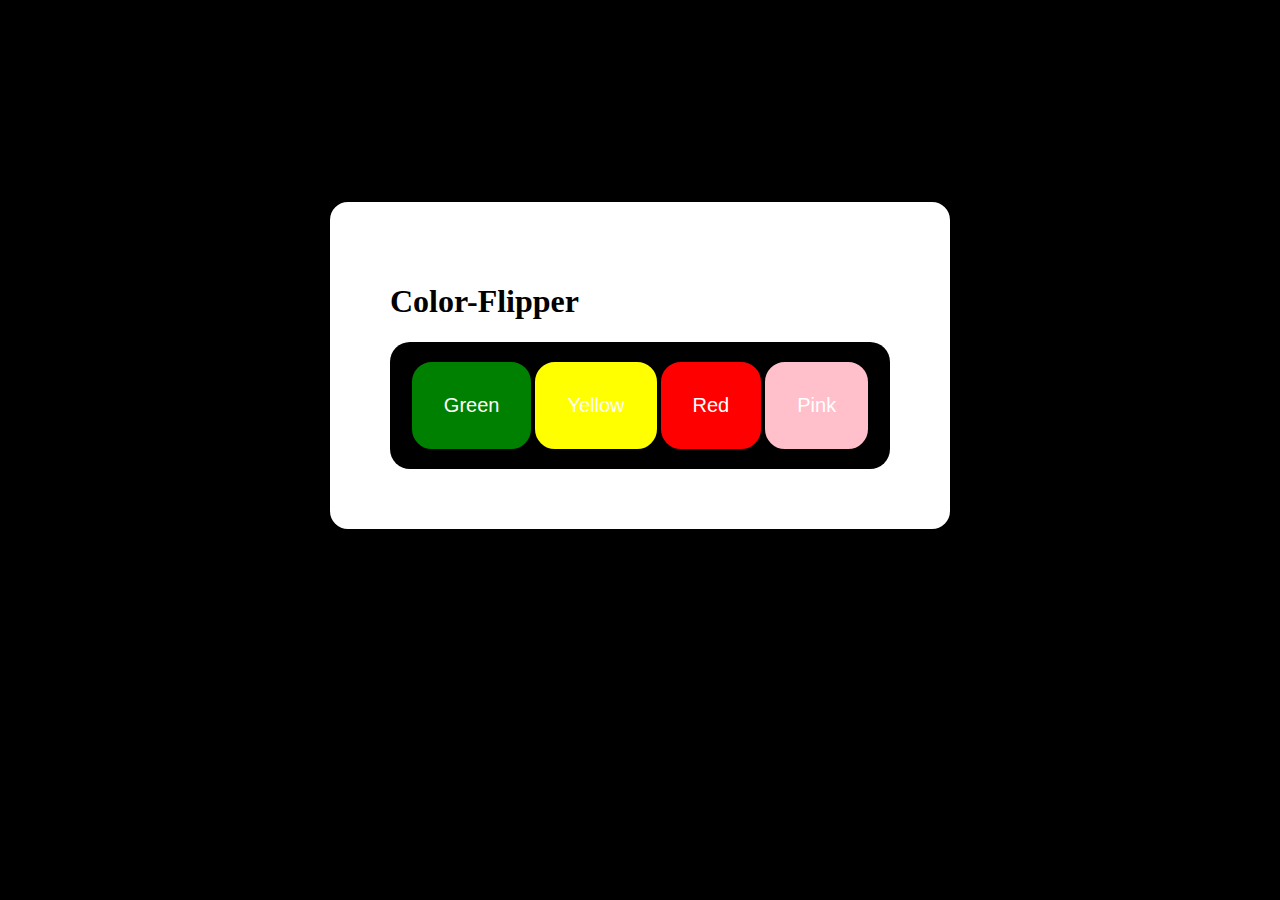
<file: Color-flipper.html>
<!DOCTYPE html>
<html lang="en">
<head>
    <meta charset="UTF-8">
    <meta name="viewport" content="width=device-width, initial-scale=1.0">
    <title>Color-Flipper</title>

    <style>


body{
    background-color: black;
}
#green{
    border: 2px solid green;
    background-color: green;
    color: white;
    border-radius: 20px;
    font-size: 20px;
}
#yellow{
       border: 2px solid yellow;
    background-color: yellow;
    color: white;
    border-radius: 20px;
    font-size: 20px;
}

#red{
       border: 2px solid red;
    background-color: red;
    color: white;
    border-radius: 20px;
    font-size: 20px;
}

#pink{
       border: 2px solid pink;
    background-color: pink;
    color: white;
    border-radius: 20px;
    font-size: 20px;
}

        .Box{
            background-color: black;
            border-radius: 20px;
           
          
          padding: 20px;
            text-align: center;

        }


        button{
            padding: 30px;
        }
        .color-flipper{
            width: 500px;
            border-radius: 20px;
            border: 2px solid black;
            padding: 60px;
            margin: 200px auto auto auto;
              background-color: white;
     
        }
    </style>
</head>
<body>
    

    <div id="background-color" class="color-flipper">

        <h1>Color-Flipper</h1>

        <div class="Box">

            <button id="green" onclick="Green()">Green</button>
            <button id="yellow" onclick="Yellow()">Yellow</button>
            <button id="red" onclick="Red()">Red</button>
            <button id="pink" onclick="Pink()">Pink</button>
           


        </div>

    </div>

    <script>

        function Green(){

            document.getElementById("background-color").style.background="green";
            document.getElementById("green").style.background="black";
             document.getElementById("yellow").style.background="yellow";
              document.getElementById("red").style.background="red";

               document.getElementById("pink").style.background="pink";
              
        }
             function Yellow(){

            document.getElementById("background-color").style.background="yellow";
 document.getElementById("yellow").style.background="black";
             document.getElementById("green").style.background="green";
              document.getElementById("red").style.background="red";

               document.getElementById("pink").style.background="pink";


        }
             function Red(){

            document.getElementById("background-color").style.background="red";

             document.getElementById("red").style.background="black";
             document.getElementById("yellow").style.background="yellow";
              document.getElementById("green").style.background="green";

               document.getElementById("pink").style.background="pink";
        }

             function Pink(){

            document.getElementById("background-color").style.background="pink";
             document.getElementById("pink").style.background="black";
             document.getElementById("yellow").style.background="yellow";
              document.getElementById("red").style.background="red";

               document.getElementById("green").style.background="green";
        }

    </script>
</body>
</html>
</file>
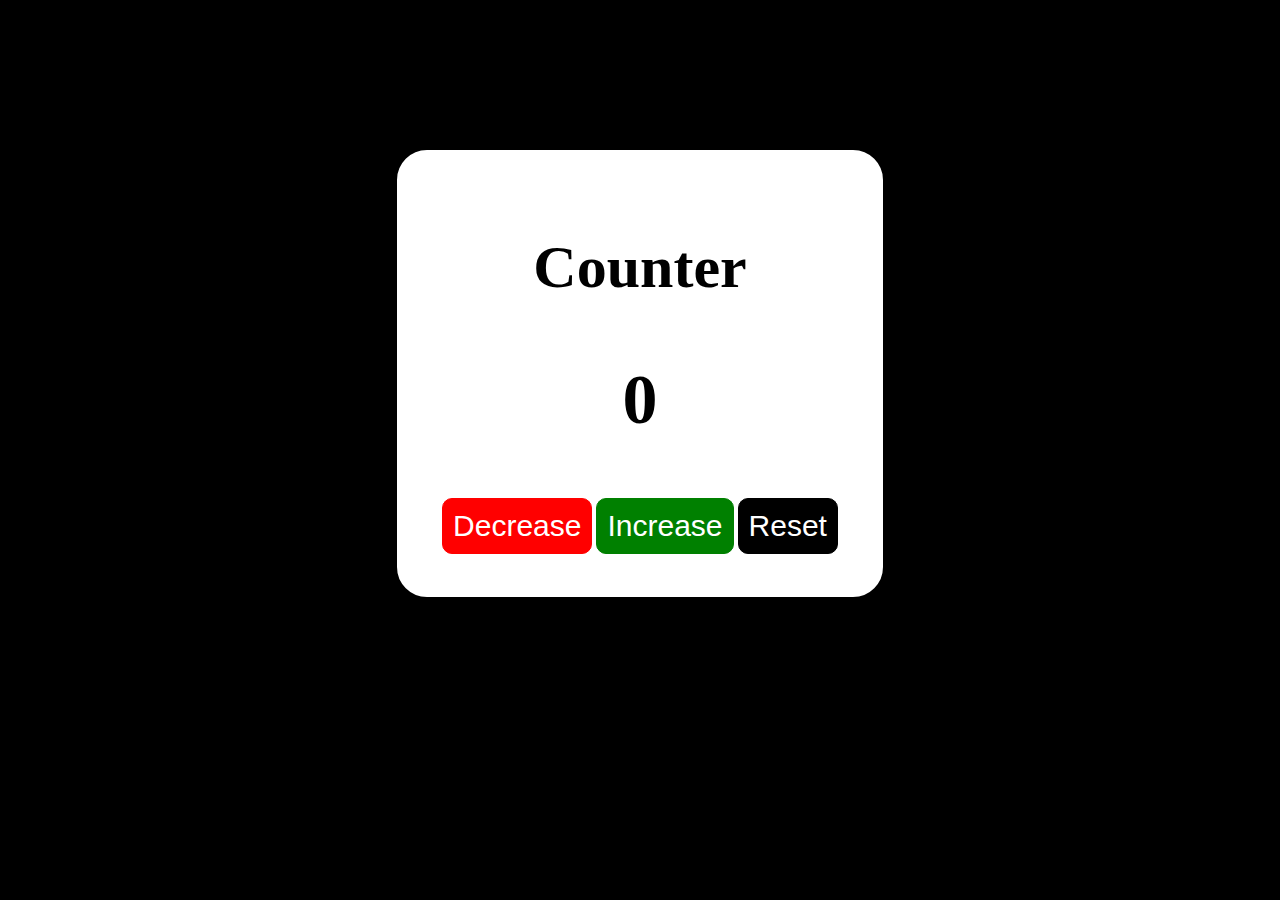
<file: counter.html>
<!DOCTYPE html>
<html lang="en">
<head>
    <meta charset="UTF-8">
    <meta name="viewport" content="width=device-width, initial-scale=1.0">
    <title>Counter</title>

    <style>
        button{
            border-radius: 10px;
        }
        body{
            background-color: black;
        }
        .box{
            background-color: white;
            border: 3px solid white;
            width: 400px;

            text-align: center;
            padding: 40px;
            margin: 150px auto auto auto;
            border-radius: 30px;
        }
        h1{
        font-size: 60px;

        font-family: Cambria, Cochin, Georgia, Times, 'Times New Roman', serif;
        }

        h2{

            font-size: 70px;
        }
    </style>
</head>
<body>
    
    <div class="box">

        <h1>Counter</h1>
        <h2 id="value">0</h2>

        <button ondblclick="onRed()" id="red" style="font-size: 30px;color: white;background-color: red;padding: 10px;border: 1px solid red;" onclick="OnDecrease()">Decrease</button>
        <button style="font-size: 30px;color: white;background-color: green;padding: 10px; border: 1px solid green;"  onclick="OnIncrease()">Increase</button>
        <button style="font-size: 30px;color: white;background-color: black;padding: 10px; border: 1px solid black;"  onclick="Reset()">Reset</button>


    </div>

    <script>

let counterElement=document.getElementById("value");

function onRed(){
    document.getElementById("red").style.background="red";
    
}
function OnDecrease(){

    let previousCounter=counterElement.textContent;

    let updateCOunter=parseInt(previousCounter)-1;

    counterElement.textContent=updateCOunter;

    document.getElementById("red").style.background="black";

    if(updateCOunter<0){
       counterElement.style.color="red";
    }



    
}

function OnIncrease(){

    let previousCounter=counterElement.textContent;

    let updateCOunter=parseInt(previousCounter)+1;

    counterElement.textContent=updateCOunter;

    if(updateCOunter>0){
     counterElement.style.color="green";
    }
}

function Reset(){
let updateCOunter=0;
counterElement.textContent=updateCOunter;

if(updateCOunter==0){
   counterElement.style.color="black";
}

}


    </script>
</body>
</html>
</file>
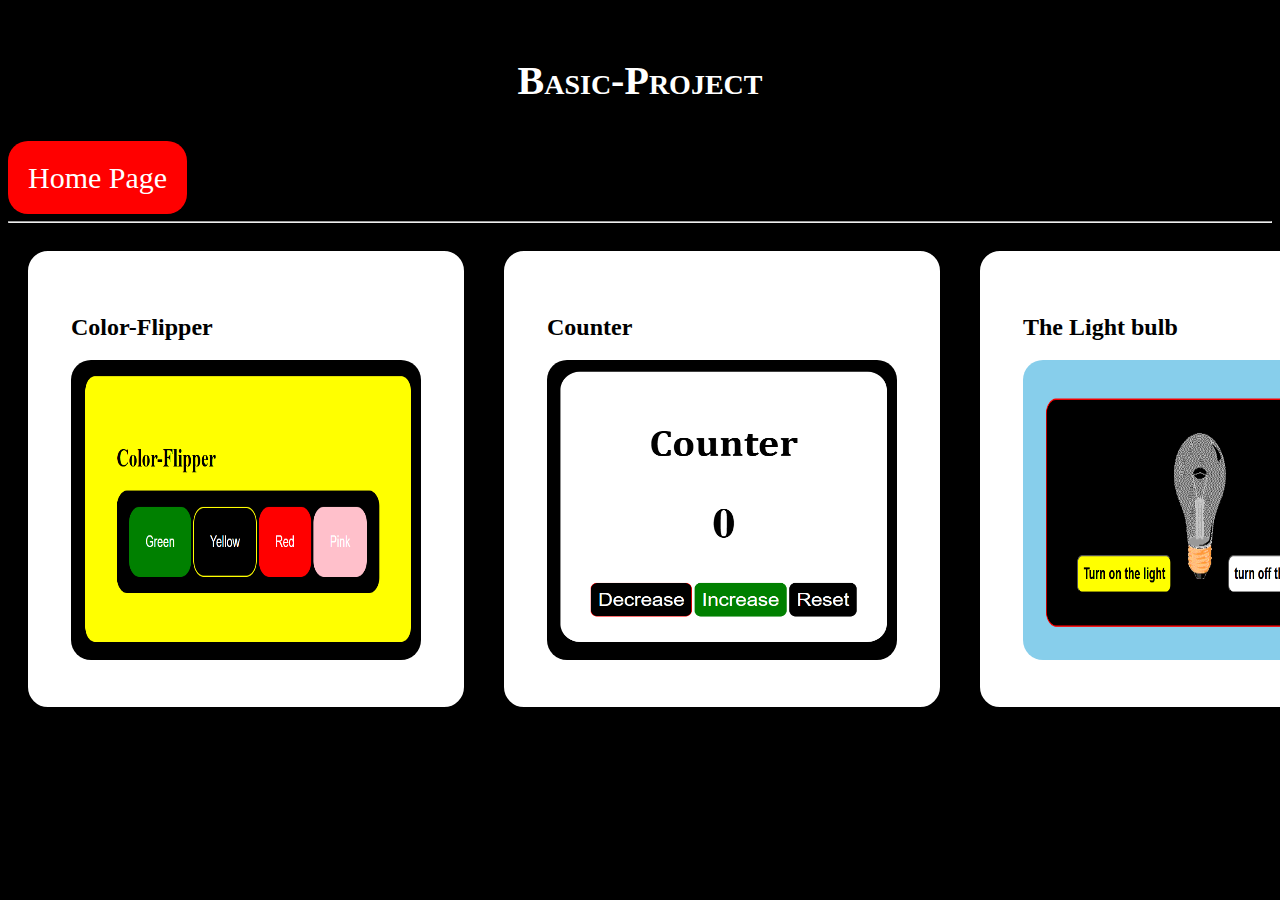
<file: project.html>
<!DOCTYPE html>
<html lang="en">
<head>
    <meta charset="UTF-8">
    <meta name="viewport" content="width=device-width, initial-scale=1.0">
    <title>Document</title>
    <style>

        body{
            background-image: url(https://cdn.pixabay.com/photo/2019/10/15/03/16/black-and-white-4550471_1280.jpg);
        }
        .Project-container{

            display:flex;
            width: 100%;
           
        }

h1{
    text-align: center;
    font-size: 40px;

    font-variant: small-caps;
    font-weight: bold;
    
    color: white;

    padding: 30px;
}
img{

    width: 350px;
    border-radius: 20px;
    height: 300px;
}
.box1{
    border: 3px solid white;
  
 
    border-radius: 20px;
    padding: 40px;
    background-color: white;
    margin: 20px;
}
body{
    background-color: black;
}
.home-page{
    background-color: red;
    color: white;
    padding: 20px;
    font-size: 30px;
    border-radius: 20px;
    text-decoration: none;

}

    </style>
</head>
<body>
    
    <h1>Basic-Project</h1>
    <a href="index.html" class="home-page">Home Page</a>
    <br> <br>

<hr>



<div class="Project-container">
<div class="box1">

    <h2>Color-Flipper</h2>

    <a href="Color-flipper.html">  <img src="Screenshot 2025-08-18 114908.png" alt=""></a> 

    </div>
    <div class="box1">

        <h2>Counter</h2>

        <a href="counter.html"><img src="Counter.png" alt=""></a>


    </div>

     <div class="box1">

        <h2>The Light bulb</h2>

        <a href="The Light Bulb.html"><img src="light bulb .png" alt=""></a>


    </div>


    
    </div>
</body>
</html>
</file>
